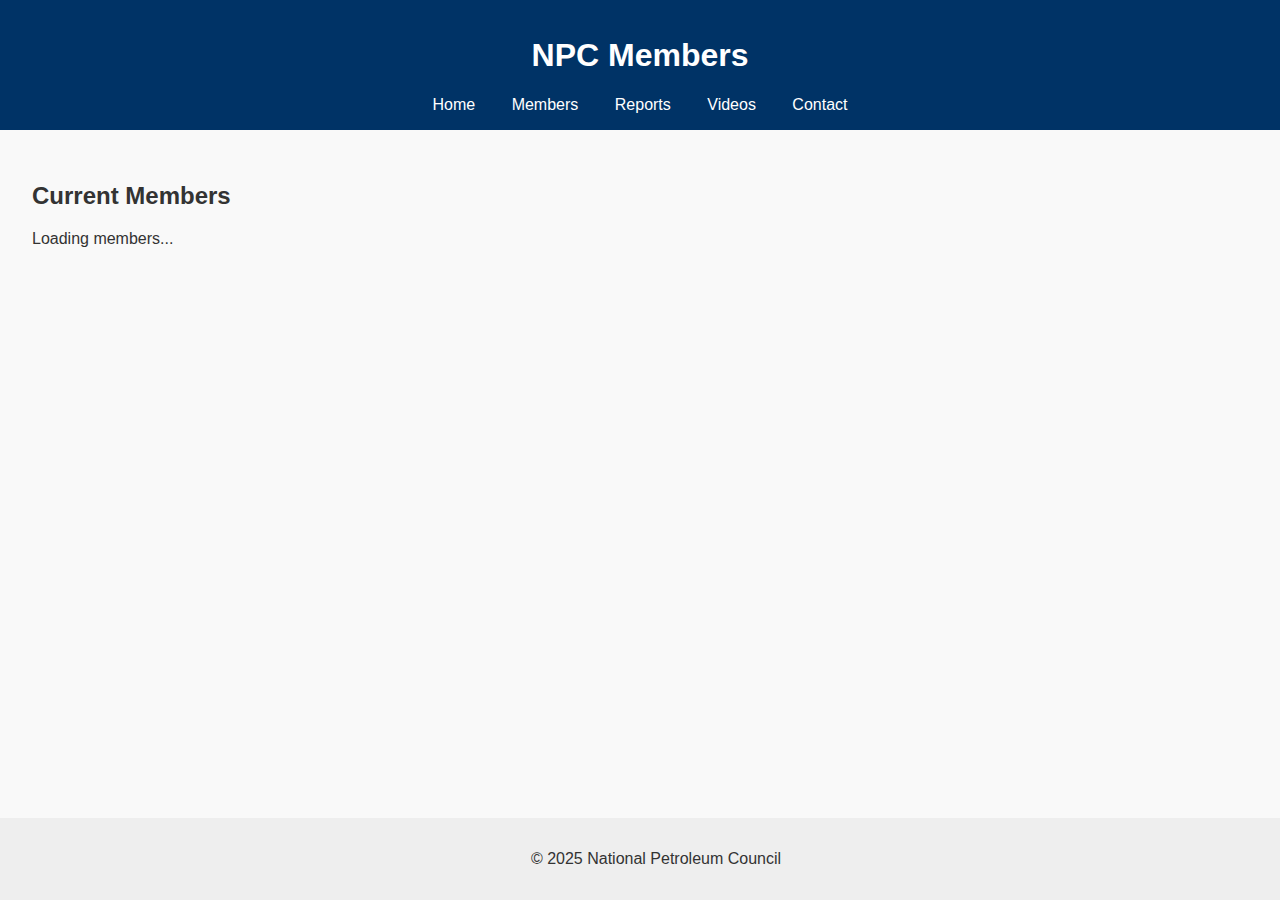
<file: members.html>
<!DOCTYPE html>
<html lang="en">
<head>
  <meta charset="UTF-8" />
  <meta name="viewport" content="width=device-width, initial-scale=1.0"/>
  <title>Members - National Petroleum Council</title>
  <link rel="stylesheet" href="assets/style.css">
</head>
<body>
  <header>
    <h1>NPC Members</h1>
    <nav>
      <a href="index.html">Home</a>
      <a href="members.html">Members</a>
      <a href="reports.html">Reports</a>
      <a href="videos.html">Videos</a>
      <a href="contact.html">Contact</a>
    </nav>
  </header>

  <main>
    <h2>Current Members</h2>
    <div id="members-container">Loading members...</div>
  </main>

  <footer>
    <p>&copy; 2025 National Petroleum Council</p>
  </footer>

  <script src="scripts/members.js"></script>
</body>
</html>
</file>
<file: assets/style.css>
body {
  font-family: Arial, sans-serif;
  margin: 0;
  padding: 0;
  background: #f9f9f9;
  color: #333;
}

header {
  background: #003366;
  color: white;
  padding: 1em;
  text-align: center;
}

nav a {
  margin: 0 1em;
  color: white;
  text-decoration: none;
}

main {
  padding: 2em;
}

footer {
  text-align: center;
  padding: 1em;
  background: #eee;
  position: fixed;
  bottom: 0;
  width: 100%;
}

.member-card {
  background: #fff;
  padding: 1em;
  margin: 1em 0;
  border: 1px solid #ccc;
  border-radius: 6px;
}
</file>
